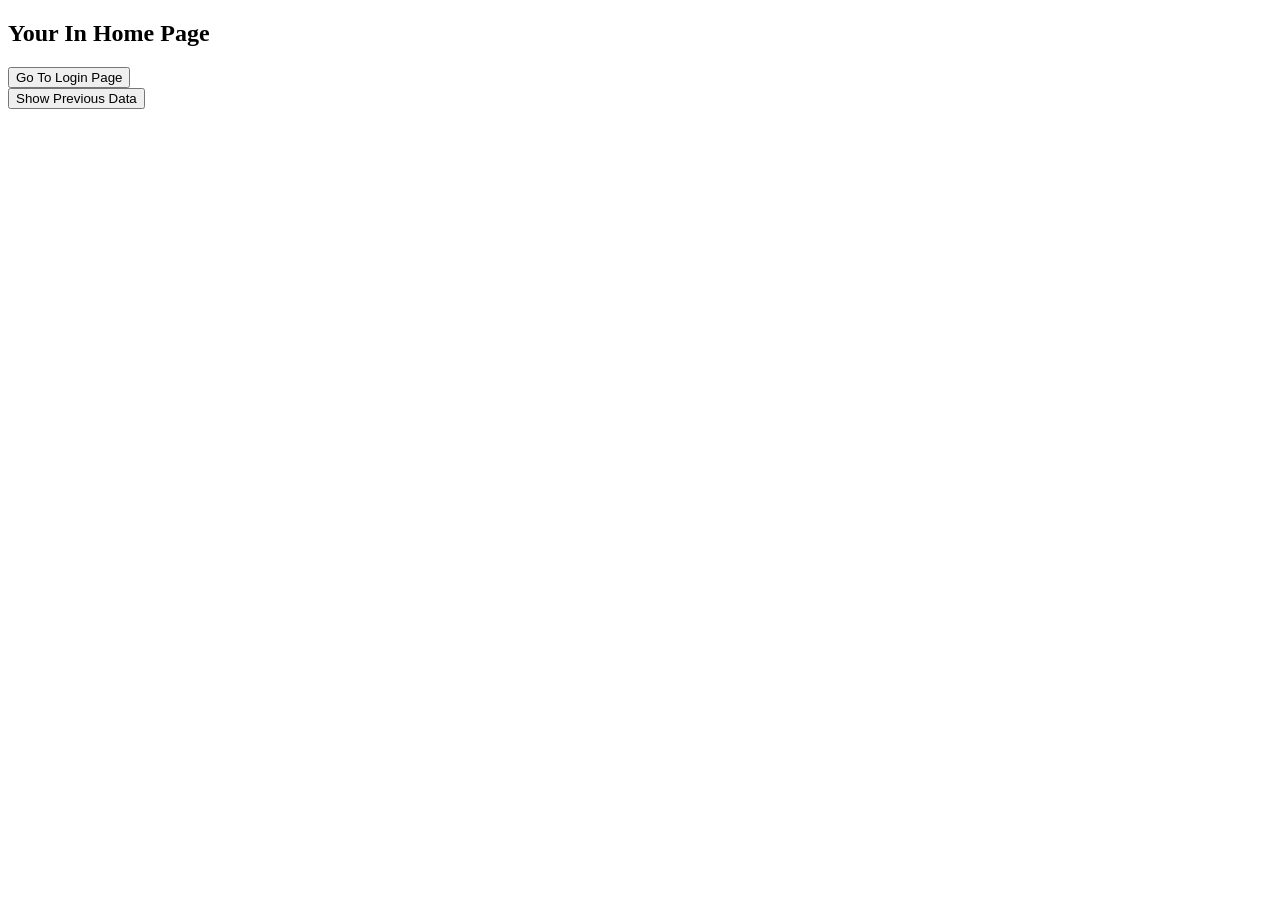
<file: templates/index.html>
<!Doctype html>
<html>
    <body>
        <h2 >Your In Home Page</h2>
        <button onclick='window.location.href="/login"'>Go To Login Page</button>
       <br>
        <button onclick='window.location.href="/show"'>Show Previous Data</button>
    </body>
</html>
</file>
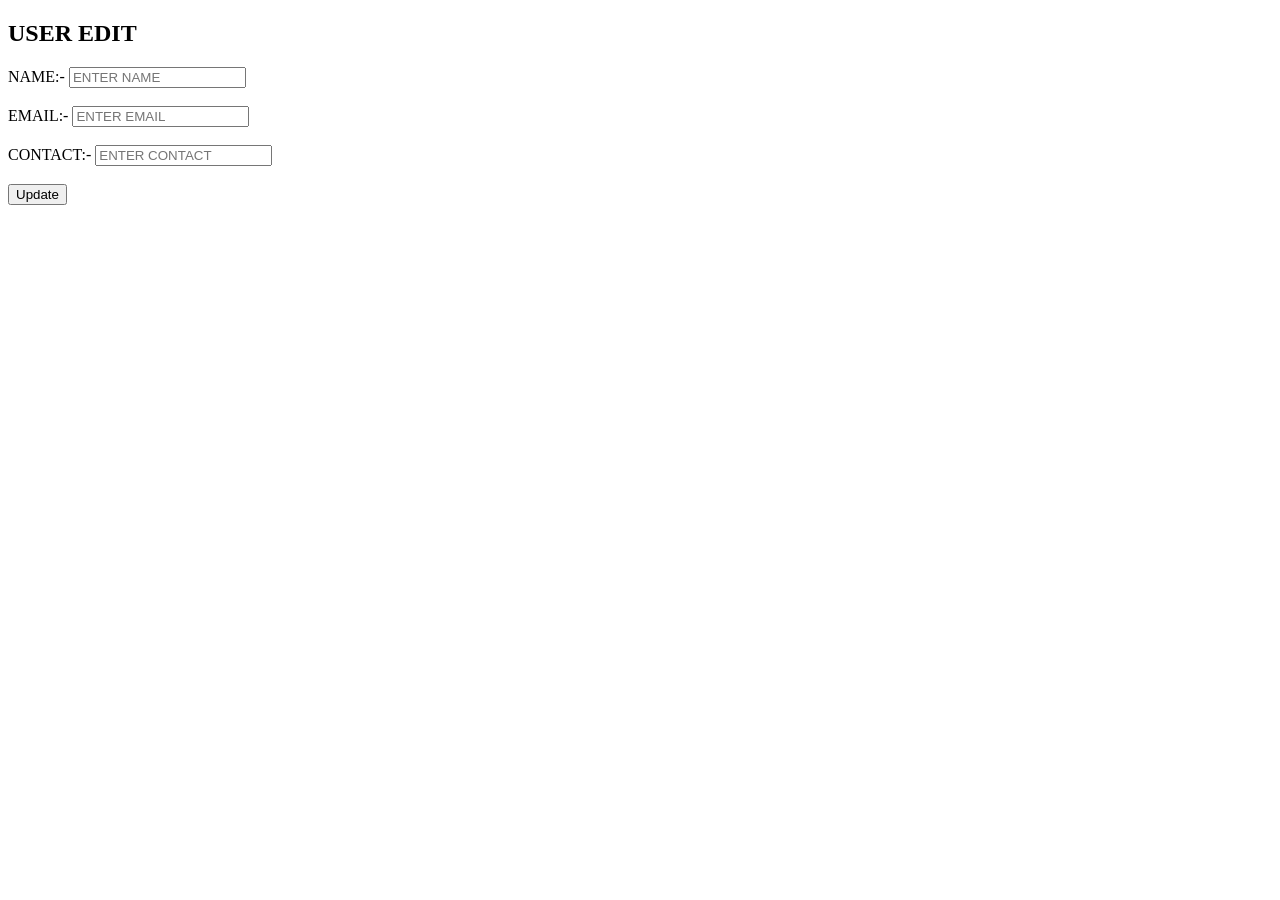
<file: templates/edit.html>
<!Doctype html>
<html>
    <head>
        <title>Data_edit</title>
    </head>
    <body>
            <form action="/update/{{ edit_data.id }}" method="POST" >
        <h2 >USER EDIT </h2>
        <label for="name">NAME:-</label>
        <input type="text" name="name" placeholder="ENTER NAME" id="name" ><br><br>
        <label for="email">EMAIL:-</label>
        <input type="text" name="email" placeholder="ENTER EMAIL" id="email" ><br><br>
        <label for="contact">CONTACT:-</label>
        <input type="text" name="contact" placeholder="ENTER CONTACT" id="contact" ><br><br>

            <button type="submit">Update</button></form>
    </body>
</html>
</file>
